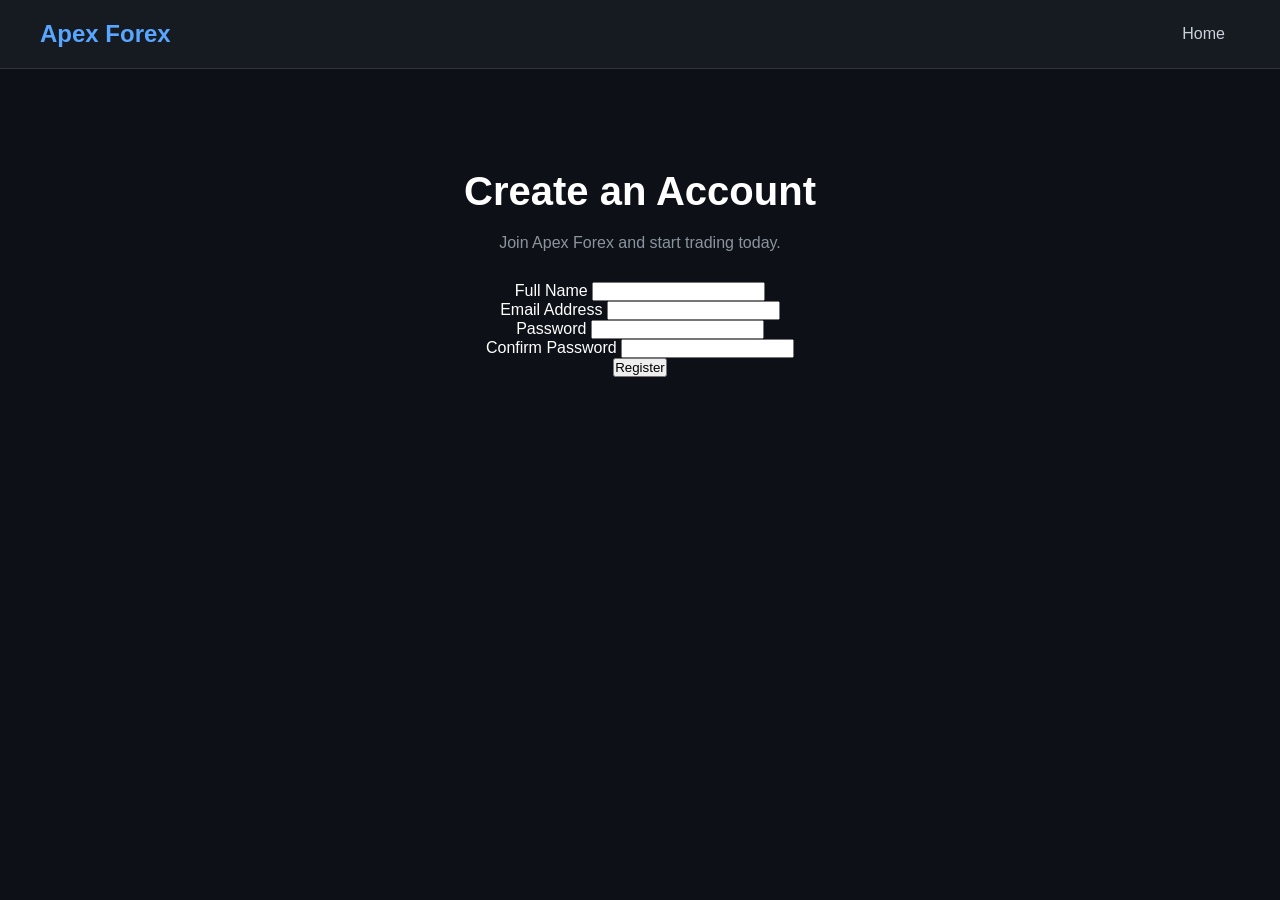
<file: register.html>
<!DOCTYPE html>
<html lang="en">
<head>
 <meta charset="UTF-8">
 <meta name="viewport" content="width=device-width, initial-scale=1.0">
 <title>Create an Account - Apex Forex</title>
 <link rel="stylesheet" href="styles.css">
</head>
<body>
 <header>
 <div class="logo">Apex Forex</div>
 <nav>
 <a href="index.html">Home</a>
 </nav>
 </header>

 <section class="hero">
 <div class="auth-box">
 <h1>Create an Account</h1>
 <p>Join Apex Forex and start trading today.</p>
 <form id="registration-form">
 <div class="form-group">
 <label for="full-name">Full Name</label>
 <input type="text" id="full-name" required>
 </div>
 <div class="form-group">
 <label for="email">Email Address</label>
 <input type="email" id="email" required>
 </div>
 <div class="form-group">
 <label for="password">Password</label>
 <input type="password" id="password" required>
 </div>
 <div class="form-group">
 <label for="confirm-password">Confirm Password</label>
 <input type="password" id="confirm-password" required>
 </div>
 <button type="submit" class="registerbtn">Register</button>
 </form>
 </div>
 </section>

 <script src="script.js"></script>
</body>
</html>
</file>
<file: styles.css>
/* Reset and Base Styles */
* {
  margin: 0;
  padding: 0;
  box-sizing: border-box;
  font-family: Arial, sans-serif;
}

body {
  background-color: #0d1117;
  color: #ffffff;
}

/* Header */
header {
  display: flex;
  justify-content: space-between;
  align-items: center;
  padding: 20px 40px;
  background-color: #161b22;
  border-bottom: 1px solid #30363d;
}

.logo {
  font-size: 1.5rem;
  font-weight: bold;
  color: #58a6ff;
}

nav a {
  color: #c9d1d9;
  text-decoration: none;
  margin: 0 15px;
}

nav a:hover {
  color: #58a6ff;
}

.header-right {
  display: flex;
  align-items: center;
  gap: 15px;
}

.user-icon {
  display: flex;
  align-items: center;
  cursor: pointer;
}

/* Buttons */
.btn {
  background-color: #238636;
  color: #ffffff;
  padding: 10px 20px;
  text-decoration: none;
  border-radius: 6px;
  font-weight: bold;
}

.btn:hover {
  background-color: #2ea043;
}

/* Hero Section */
.hero {
  text-align: center;
  padding: 100px 20px;
}

.hero h1 {
  font-size: 2.5rem;
  margin-bottom: 20px;
}

.hero p {
  color: #8b949e;
  margin-bottom: 30px;
}
</file>
